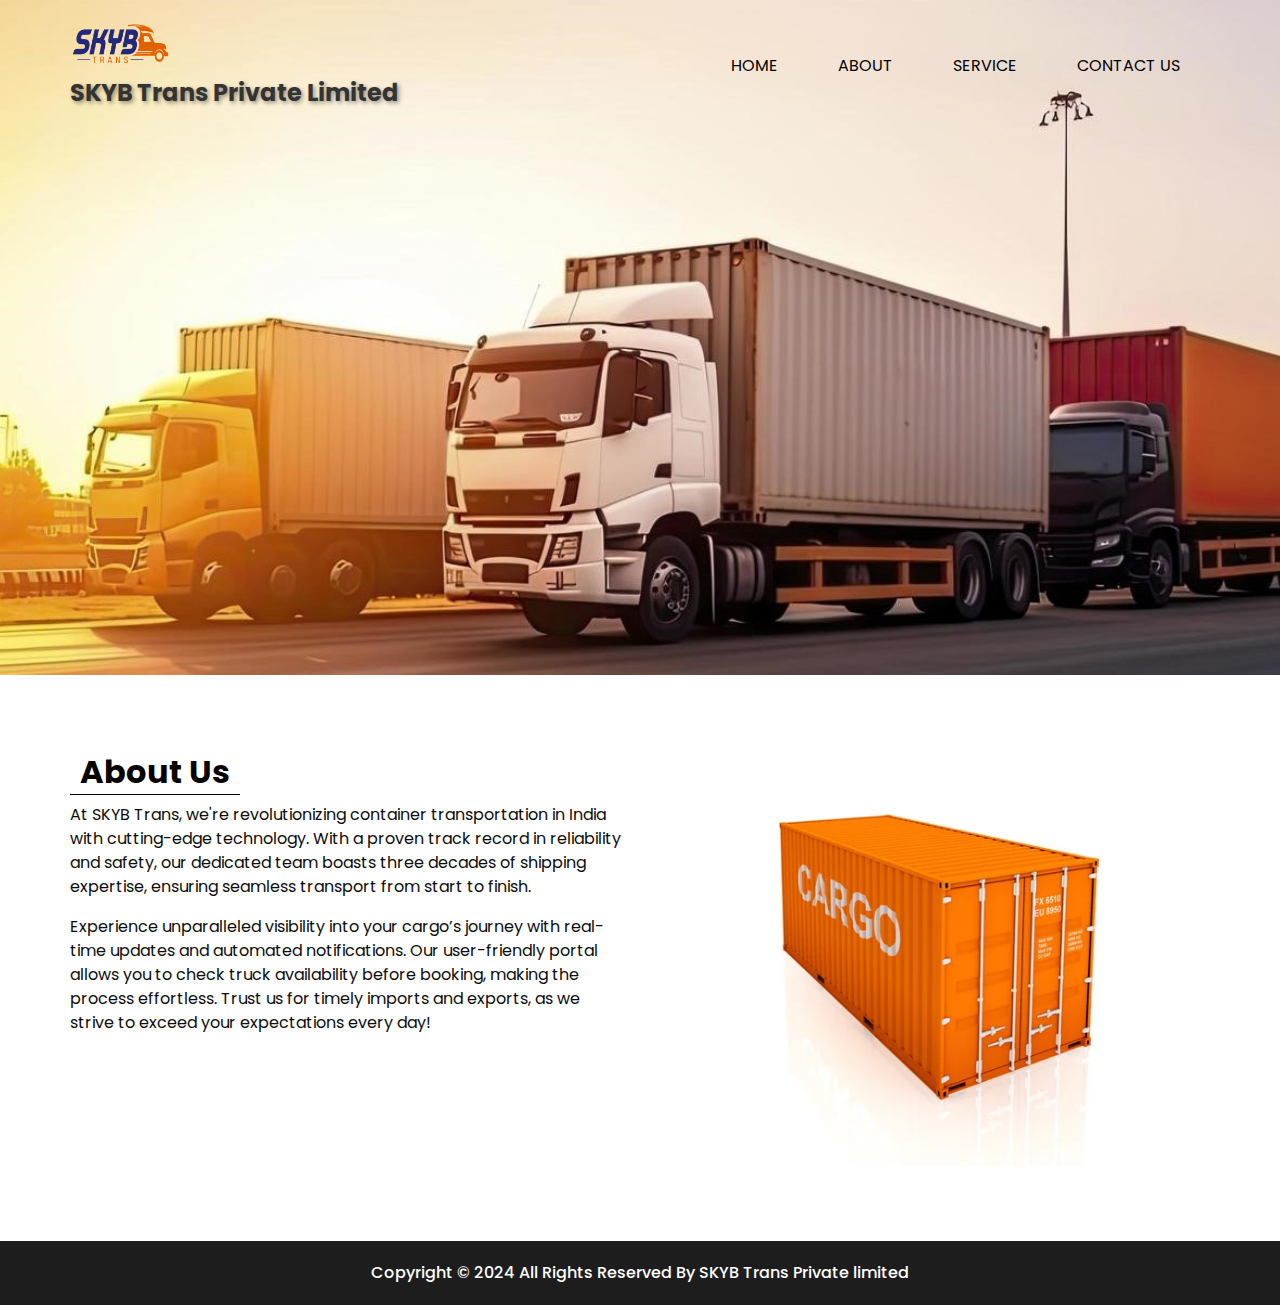
<file: SkybTrans/about.html>
<!DOCTYPE html>
<html>

<head>
  <!-- Basic -->
  <meta charset="utf-8" />
  <meta http-equiv="X-UA-Compatible" content="IE=edge" />
  <!-- Mobile Metas -->
  <meta name="viewport" content="width=device-width, initial-scale=1, shrink-to-fit=no" />
  <!-- Site Metas -->
  <meta name="keywords" content="" />
  <meta name="description" content="" />
  <meta name="author" content="" />

  <title> SKYB Trans Private limited</title>

  <!-- slider stylesheet -->
  <link rel="stylesheet" type="text/css"
    href="https://cdnjs.cloudflare.com/ajax/libs/OwlCarousel2/2.1.3/assets/owl.carousel.min.css" />


  <!-- font wesome stylesheet -->
  <link rel="stylesheet" href="https://maxcdn.bootstrapcdn.com/font-awesome/4.3.0/css/font-awesome.min.css">

  <!-- bootstrap core css -->
  <link rel="stylesheet" type="text/css" href="css/bootstrap.css" />

  <!-- fonts style -->
  <link href="https://fonts.googleapis.com/css?family=Poppins:400,600,700&display=swap" rel="stylesheet">
  <!-- Custom styles for this template -->
  <link href="css/style.css" rel="stylesheet" />
  <!-- responsive style -->
  <link href="css/responsive.css" rel="stylesheet" />
</head>

<body class="sub_page">
  <div class="hero_area">
    <!-- header section strats -->
    <header class="header_section">
      <div class="container">
        <nav class="navbar navbar-expand-lg custom_nav-container pt-3">
          <a class="navbar-brand" href="index.html">
            <img src="images/logo.png" alt="" class="mb-2">
            <span class="business">SKYB Trans Private Limited</span>
          </a>
          <button class="navbar-toggler" type="button" data-toggle="collapse" data-target="#navbarSupportedContent"
            aria-controls="navbarSupportedContent" aria-expanded="false" aria-label="Toggle navigation">
            <span class="navbar-toggler-icon"></span>
          </button>
          <div class="collapse navbar-collapse" id="navbarSupportedContent">
            <div class="d-flex ml-auto flex-column flex-lg-row align-items-center">
              <ul class="navbar-nav  ">
                <li class="nav-item ">
                  <a class="nav-link" href="index.html">Home <span class="sr-only">(current)</span></a>
                </li>
                <li class="nav-item active">
                  <a class="nav-link" href="about.html"> About </a>
                </li>
                <li class="nav-item">
                  <a class="nav-link" href="service.html"> Service </a>
                </li>
                <li class="nav-item">
                  <a class="nav-link" href="contact.html">Contact us</a>
                </li>
              </ul>
            </div>
          </div>
        </nav>
      </div>
    </header>
    <!-- end header section -->
  </div>

  <!-- about section -->

  <section class="about_section layout_padding">
    <div class="container">
      <div class="row">
        <div class="col-md-6">
          <div class="detail-box">
            <div class="heading_container">
              <h2>
                About Us
              </h2>
            </div>
            <p>
              At SKYB Trans, we're revolutionizing container transportation in India with cutting-edge technology. With
              a proven track record in reliability and safety, our dedicated team boasts three decades of shipping
              expertise, ensuring seamless transport from start to finish.
            </p>
            <p>
              Experience unparalleled visibility into your cargo’s journey with real-time updates and automated
              notifications. Our user-friendly portal allows you to check truck availability before booking, making the
              process effortless. Trust us for timely imports and exports, as we strive to exceed your expectations
              every day!
            </p>
          </div>
        </div>
        <div class="col-md-6">
          <div class="img-box">
            <img src="images/about-img.png" alt="">
          </div>
        </div>
      </div>
    </div>
  </section>
  <!-- end about section -->

  <!-- footer section -->
  <section class="container-fluid footer_section">
    <p>
      Copyright &copy; 2024 All Rights Reserved By SKYB Trans Private limited
    </p>
  </section>
  <!-- footer section -->

  <div class="menu-overlay" id="menuOverlay"></div>

  <script type="text/javascript" src="js/jquery-3.4.1.min.js"></script>
  <script type="text/javascript" src="js/bootstrap.js"></script>

  <script>
    // Toggle the overlay when the menu is shown
    $('.navbar-toggler').on('click', function() {
      $('#menuOverlay').toggleClass('active'); // Toggle overlay active class
    });
  </script>

</body>

</html>
</file>
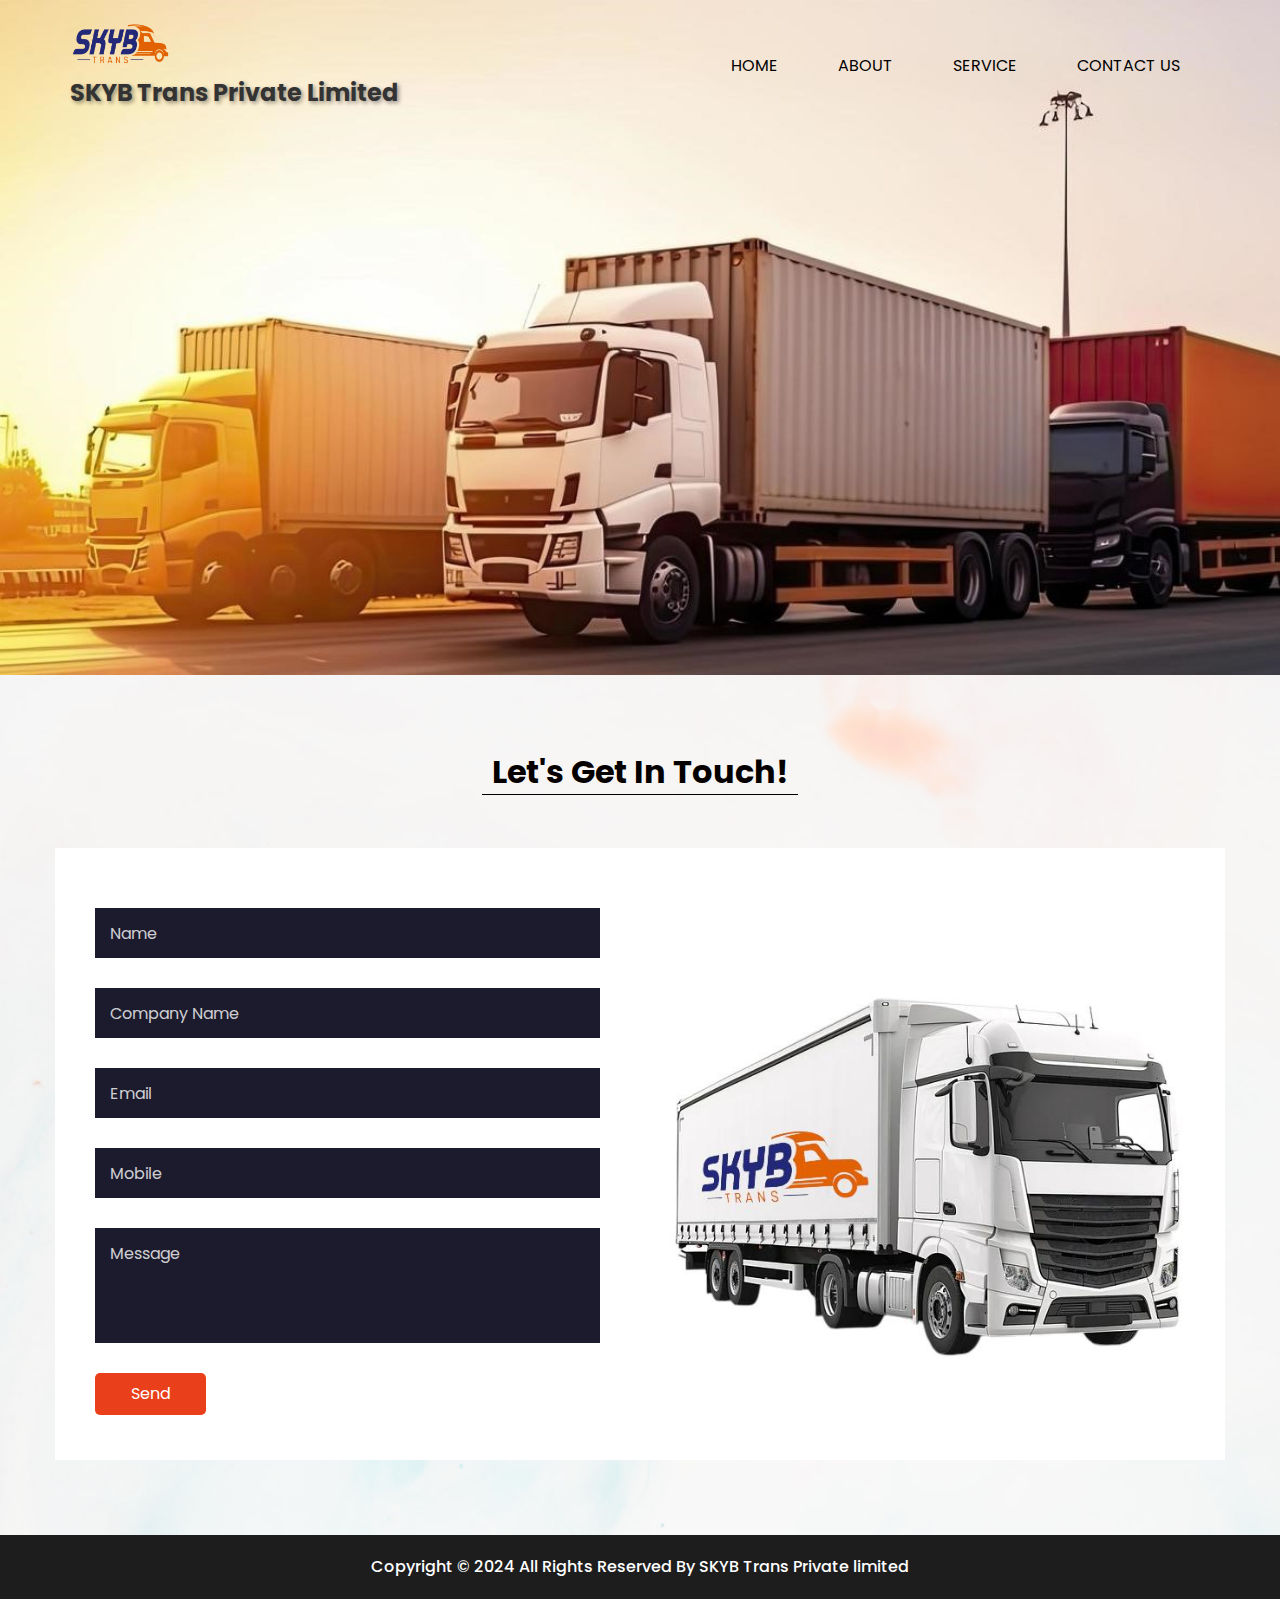
<file: SkybTrans/contact.html>
<!DOCTYPE html>
<html>

<head>
  <!-- Basic -->
  <meta charset="utf-8" />
  <meta http-equiv="X-UA-Compatible" content="IE=edge" />
  <!-- Mobile Metas -->
  <meta name="viewport" content="width=device-width, initial-scale=1, shrink-to-fit=no" />
  <!-- Site Metas -->
  <meta name="keywords" content="" />
  <meta name="description" content="" />
  <meta name="author" content="" />

  <title> SKYB Trans Private limited</title>

  <!-- slider stylesheet -->
  <link rel="stylesheet" type="text/css"
    href="https://cdnjs.cloudflare.com/ajax/libs/OwlCarousel2/2.1.3/assets/owl.carousel.min.css" />


  <!-- font wesome stylesheet -->
  <link rel="stylesheet" href="https://maxcdn.bootstrapcdn.com/font-awesome/4.3.0/css/font-awesome.min.css">

  <!-- bootstrap core css -->
  <link rel="stylesheet" type="text/css" href="css/bootstrap.css" />

  <!-- fonts style -->
  <link href="https://fonts.googleapis.com/css?family=Poppins:400,600,700&display=swap" rel="stylesheet">
  <!-- Custom styles for this template -->
  <link href="css/style.css" rel="stylesheet" />
  <!-- responsive style -->
  <link href="css/responsive.css" rel="stylesheet" />
</head>

<body class="sub_page">
  <div class="hero_area">
    <!-- header section strats -->
    <header class="header_section">
      <div class="container">
        <nav class="navbar navbar-expand-lg custom_nav-container pt-3">
          <a class="navbar-brand" href="index.html">
            <img src="images/logo.png" alt="" class="mb-2">
            <span class="business">SKYB Trans Private Limited</span>
          </a>
          <button class="navbar-toggler" type="button" data-toggle="collapse" data-target="#navbarSupportedContent"
            aria-controls="navbarSupportedContent" aria-expanded="false" aria-label="Toggle navigation">
            <span class="navbar-toggler-icon"></span>
          </button>
          <div class="collapse navbar-collapse" id="navbarSupportedContent">
            <div class="d-flex ml-auto flex-column flex-lg-row align-items-center">
              <ul class="navbar-nav  ">
                <li class="nav-item ">
                  <a class="nav-link" href="index.html">Home <span class="sr-only">(current)</span></a>
                </li>
                <li class="nav-item">
                  <a class="nav-link" href="about.html"> About </a>
                </li>
                <li class="nav-item">
                  <a class="nav-link" href="service.html"> Service </a>
                </li>
                <li class="nav-item active">
                  <a class="nav-link" href="contact.html">Contact us</a>
                </li>
              </ul>
            </div>
          </div>
        </nav>
      </div>
    </header>
    <!-- end header section -->
  </div>


  <div class="body_bg layout_padding">
    <!-- contact section -->
    <section class="contact_section">
      <div class="container">
        <div class="heading_container">
          <h2>
            Let's Get In Touch!
          </h2>
        </div>
      </div>
      <div class="container contact_bg layout_padding2-top">
        <div class="row">
          <div class="col-md-6">
            <div class="contact_form ">
              <form id="contactForm">
                <input type="text" name="name" placeholder="Name" required>
                <input type="text" name="company" placeholder="Company Name" required>
                <input type="email" name="email" placeholder="Email" required>
                <input type="text" name="mobile" placeholder="Mobile" required>
                <input type="text" name="message" placeholder="Message" class="message_input" required>
                <button type="submit">Send</button>
              </form>
            </div>
          </div>
          <div class="col-md-6">
            <div class="img-box">
              <img src="images/contact-img.jpg" alt="">
            </div>
          </div>
        </div>
      </div>
    </section>
    <!-- end contact section -->
  </div>

  <!-- footer section -->
  <section class="container-fluid footer_section">
    <p>
      Copyright &copy; 2024 All Rights Reserved By SKYB Trans Private limited
    </p>
  </section>
  <!-- footer section -->

  <div class="menu-overlay" id="menuOverlay"></div>


  <script type="text/javascript" src="js/jquery-3.4.1.min.js"></script>
  <script type="text/javascript" src="js/bootstrap.js"></script>

  <script>
    // Toggle the overlay when the menu is shown
    $('.navbar-toggler').on('click', function () {
      $('#menuOverlay').toggleClass('active'); // Toggle overlay active class
    });
  </script>

  <script>
    $(document).ready(function () {
      // When the user clicks on the Read More link
      $('.read-more').on('click', function (e) {
        e.preventDefault(); // Prevent the default link behavior
        const content = $(this).data('content'); // Get the content from data attribute
        $('#popupText').html(content); // Set the content to the popup text as HTML
        $('#myPopup').fadeIn(); // Show the popup
      });

      // When the user clicks on <span> (x), close the popup
      $('.popup-close').on('click', function () {
        $('#myPopup').fadeOut(); // Hide the popup
      });

      // When the user clicks anywhere outside of the popup, close it
      $(window).on('click', function (event) {
        if ($(event.target).is('#myPopup')) {
          $('#myPopup').fadeOut(); // Hide the popup
        }
      });
    });
  </script>

  <script type="text/javascript">
    document.addEventListener('DOMContentLoaded', function () {
      // EmailJS form submission using fetch
      document.getElementById('contactForm').addEventListener('submit', function (event) {
        event.preventDefault(); // Prevent the default form submission

        // Get form values
        var templateParams = {
          service_id: 'service_2q22wee', // Replace with your service ID
          template_id: 'template_520i2js', // Replace with your template ID
          user_id: '-BkkQ2rPj1q4bHOWx', // Replace with your EmailJS user ID
          template_params: {
            name: this.name.value,
            company: this.company.value,
            email: this.email.value,
            mobile: this.mobile.value,
            message: this.message.value
          }
        };

        // Send the email using fetch
        fetch('https://api.emailjs.com/api/v1.0/email/send', {
          method: 'POST',
          headers: {
            'Content-Type': 'application/json'
          },
          body: JSON.stringify(templateParams)
        })
          .then(function (response) {
            if (response.ok) {
              alert('Your message has been sent successfully!');
              document.getElementById('contactForm').reset(); // Reset the form
            } else {
              return response.json().then(function (error) {
                throw new Error(error.message);
              });
            }
          })
          .catch(function (error) {
            console.error('Error:', error);
            alert('There was an error sending your message. Please try again later.');
          });
      });
    });
  </script>

</body>

</html>
</file>
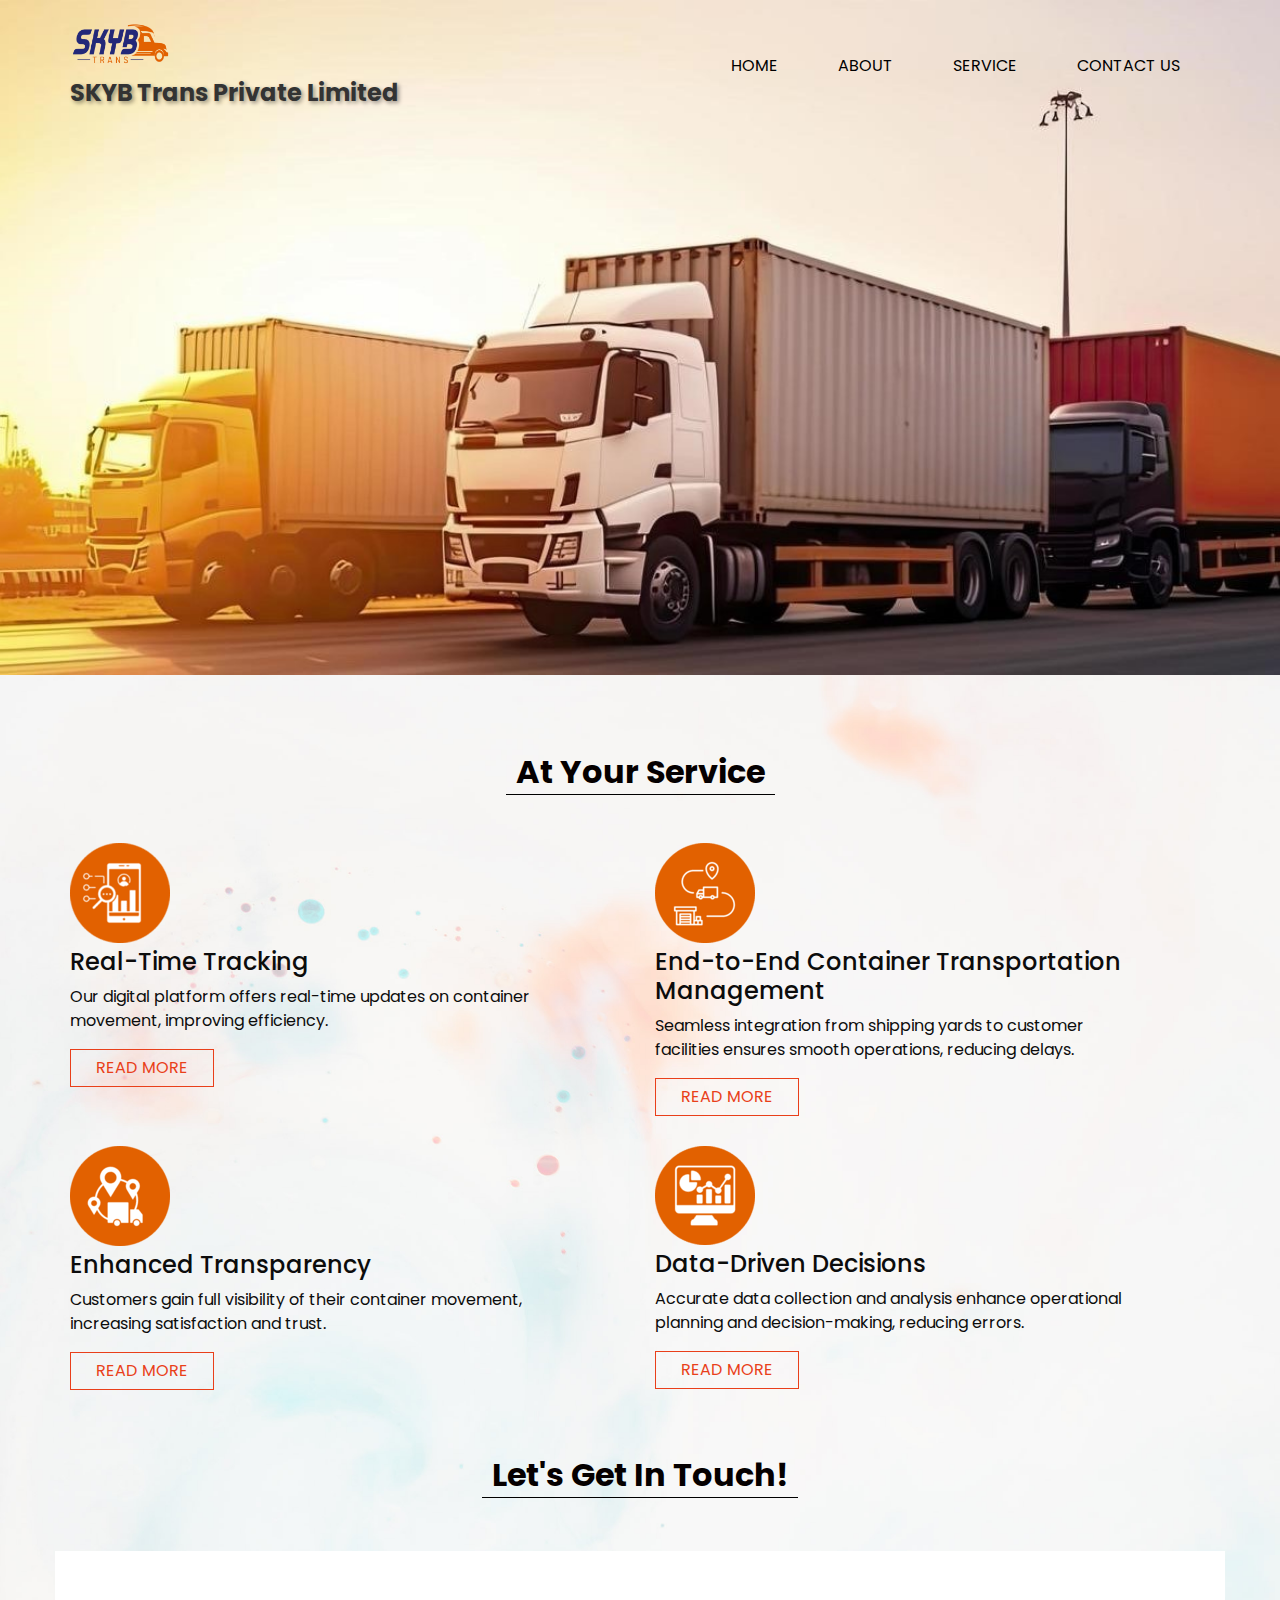
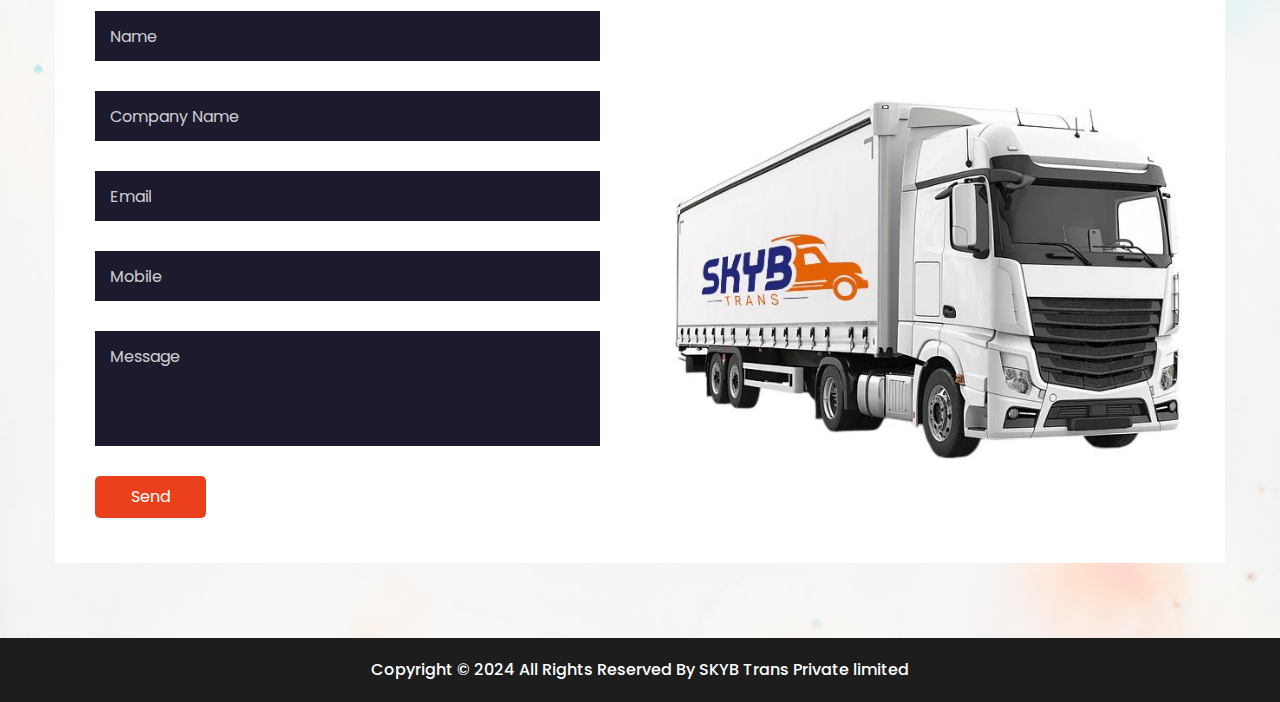
<file: SkybTrans/service.html>
<!DOCTYPE html>
<html>

<head>
  <!-- Basic -->
  <meta charset="utf-8" />
  <meta http-equiv="X-UA-Compatible" content="IE=edge" />
  <!-- Mobile Metas -->
  <meta name="viewport" content="width=device-width, initial-scale=1, shrink-to-fit=no" />
  <!-- Site Metas -->
  <meta name="keywords" content="" />
  <meta name="description" content="" />
  <meta name="author" content="" />

  <title> SKYB Trans Private limited</title>

  <!-- slider stylesheet -->
  <link rel="stylesheet" type="text/css"
    href="https://cdnjs.cloudflare.com/ajax/libs/OwlCarousel2/2.1.3/assets/owl.carousel.min.css" />


  <!-- font wesome stylesheet -->
  <link rel="stylesheet" href="https://maxcdn.bootstrapcdn.com/font-awesome/4.3.0/css/font-awesome.min.css">

  <!-- bootstrap core css -->
  <link rel="stylesheet" type="text/css" href="css/bootstrap.css" />

  <!-- fonts style -->
  <link href="https://fonts.googleapis.com/css?family=Poppins:400,600,700&display=swap" rel="stylesheet">
  <!-- Custom styles for this template -->
  <link href="css/style.css" rel="stylesheet" />
  <!-- responsive style -->
  <link href="css/responsive.css" rel="stylesheet" />
</head>

<body class="sub_page">
  <div class="hero_area">
    <!-- header section strats -->
    <header class="header_section">
      <div class="container">
        <nav class="navbar navbar-expand-lg custom_nav-container pt-3">
          <a class="navbar-brand" href="index.html">
            <img src="images/logo.png" alt="" class="mb-2">
            <span class="business">SKYB Trans Private Limited</span>
          </a>
          <button class="navbar-toggler" type="button" data-toggle="collapse" data-target="#navbarSupportedContent"
            aria-controls="navbarSupportedContent" aria-expanded="false" aria-label="Toggle navigation">
            <span class="navbar-toggler-icon"></span>
          </button>
          <div class="collapse navbar-collapse" id="navbarSupportedContent">
            <div class="d-flex ml-auto flex-column flex-lg-row align-items-center">
              <ul class="navbar-nav  ">
                <li class="nav-item ">
                  <a class="nav-link" href="index.html">Home <span class="sr-only">(current)</span></a>
                </li>
                <li class="nav-item">
                  <a class="nav-link" href="about.html"> About </a>
                </li>
                <li class="nav-item active">
                  <a class="nav-link" href="service.html"> Service </a>
                </li>
                <li class="nav-item">
                  <a class="nav-link" href="contact.html">Contact us</a>
                </li>
              </ul>
            </div>
          </div>
        </nav>
      </div>
    </header>
    <!-- end header section -->
  </div>

  <!-- Service section -->
  <div class="body_bg layout_padding">
    <!-- service section -->
    <section class="service_section ">
      <div class="container">
        <div class="heading_container">
          <h2>
            At Your Service
          </h2>
        </div>
      </div>
      <div class="container">
        <div class="row">
          <div class="col-md-6">
            <div class="box">
              <div class="img-box">
                <img src="images/s-1.png" alt="">
              </div>
              <h4>
                Real-Time Tracking
              </h4>
              <p>
                Our digital platform offers real-time updates on container movement, improving efficiency.
              </p>
              <a href="#" class="read-more" data-content="<ul class='no-bullets'>
                <li><strong>Instant Updates:</strong> Receive timely notifications on the status of your container, including departures, arrivals, and any changes in transit.</li>
                <li><strong>Enhanced Efficiency:</strong> Track your shipments effortlessly, helping you make informed decisions and streamline your logistics processes.</li>
                <li><strong>User-Friendly Interface:</strong> Our intuitive platform makes it easy for you to access tracking information anytime, anywhere.</li>
              </ul>">
                Read More
              </a>

            </div>
          </div>
          <div class="col-md-6">
            <div class="box align-items-end align-items-md-start text-right text-md-left">
              <div class="img-box">
                <img src="images/s-2.png" alt="">
              </div>
              <h4>
                End-to-End Container Transportation Management
              </h4>
              <p>
                Seamless integration from shipping yards to customer facilities ensures smooth operations, reducing
                delays.
              </p>
              <a href="#" class="read-more" data-content="
                  <div>
                   <ul class='no-bullets'>
                     <li><strong>Instant Updates:</strong> Receive timely notifications on the status of your container, including departures, arrivals, and any changes in transit.</li>
                     <li><strong>Enhanced Efficiency:</strong> Track your shipments effortlessly, helping you make informed decisions and streamline your logistics processes.</li>
                     <li><strong>User-Friendly Interface:</strong> Our intuitive platform makes it easy for you to access tracking information anytime, anywhere.</li>
                     <li><strong>Seamless Integration:</strong> Our end-to-end container transportation solution ensures smooth operations from shipping yards to customer facilities, minimizing delays.</li>
                     <li><strong>Streamlined Processes:</strong> Experience coordinated movements that enhance operational efficiency and reduce bottlenecks in the supply chain.</li>
                     <li><strong>Reliable Delivery:</strong> Trust our dedicated team to ensure your cargo arrives safely and on time, no matter the distance.</li>
                     <img src='images/container.png' style='width:100%; height:auto; margin-bottom: 15px;'>
                   </ul>
                 </div>">
                Read More
              </a>

            </div>
          </div>
        </div>
        <div class="row">
          <div class="col-md-6">
            <div class="box">
              <div class="img-box">
                <img src="images/s-3.png" alt="">
              </div>
              <h4>
                Enhanced Transparency
              </h4>
              <p>
                Customers gain full visibility of their container movement, increasing satisfaction and trust.
              </p>
              <a href="#" class="read-more" data-content="<ul class='no-bullets'>
                   <li><strong>Effective Communication:</strong> Communication is key in the trucking industry. Clear updates on delivery statuses and potential delays keep all parties informed and prevent misunderstandings. Remember, effective communication is a two-way street; listen actively and seek clarification when needed.</li>
                   <li><strong>Maintaining Healthy Habits:</strong> Healthy habits are essential for truck drivers. Adequate rest, proper nutrition, and regular exercise contribute to productivity and well-being. Incorporate stretching and walking into your routine to combat the health issues associated with prolonged sitting.</li>
                   <li><strong>Embracing Technology:</strong> Technology can simplify tasks for truck drivers. GPS and mapping apps help find the best routes and avoid hazards, while weather apps prepare you for changes in conditions. Utilizing these tools can streamline your work and save time.</li>
                 </ul>">
                Read More
              </a>
            </div>
          </div>
          <div class="col-md-6">
            <div class="box align-items-end align-items-md-start text-right text-md-left">
              <div class="img-box">
                <img src="images/s-4.png" alt="">
              </div>
              <h4>
                Data-Driven Decisions
              </h4>
              <p>
                Accurate data collection and analysis enhance operational planning and decision-making, reducing errors.
              </p>
              <a href="#" class="read-more" data-content="<ul class='no-bullets'>
                <li><strong>Accurate and on-time data collection:</strong> Through GPS integration, data is collected precisely and timely.</li>
                <li><strong>Automatic Milestone Monitoring:</strong> All milestones are monitored and triggered automatically.</li>
                <li><strong>Data Availability:</strong> Accurate data is available on the digital platform for easy access.</li>
                <li><strong>Enhanced Operational Planning:</strong> Analysis enhances operational planning and decision-making, reducing errors.</li>
                <li><strong>On-Time Customer Triggers:</strong> Instant triggers provide customers with clear visibility.</li>
              </ul>">
                Read More
              </a>
            </div>
          </div>
        </div>
      </div>
    </section>
    <!-- end service section -->
    <br>
    <br>
    <!-- contact section -->
    <section class="contact_section">
      <div class="container">
        <div class="heading_container">
          <h2>
            Let's Get In Touch!
          </h2>
        </div>
      </div>
      <div class="container contact_bg layout_padding2-top">
        <div class="row">
          <div class="col-md-6">
            <div class="contact_form ">
              <form id="contactForm">
                <input type="text" name="name" placeholder="Name" required>
                <input type="text" name="company" placeholder="Company Name" required>
                <input type="email" name="email" placeholder="Email" required>
                <input type="text" name="mobile" placeholder="Mobile" required>
                <input type="text" name="message" placeholder="Message" class="message_input" required>
                <button type="submit">Send</button>
              </form>
            </div>
          </div>
          <div class="col-md-6">
            <div class="img-box">
              <img src="images/contact-img.jpg" alt="">
            </div>
          </div>
        </div>
      </div>
    </section>
    <!-- end contact section -->
  </div>
  <!-- end Service section -->

  <!-- footer section -->
  <section class="container-fluid footer_section">
    <p>
      Copyright &copy; 2024 All Rights Reserved By SKYB Trans Private limited
    </p>
  </section>
  <!-- footer section -->

  <div class="menu-overlay" id="menuOverlay"></div>
  <div id="myPopup" class="popup">
    <div class="popup-content">
      <span class="popup-close">&times;</span>
      <div id="popupText"></div> <!-- This will hold the dynamic content -->
    </div>
  </div>
  <script type="text/javascript" src="js/jquery-3.4.1.min.js"></script>
  <script type="text/javascript" src="js/bootstrap.js"></script>

  <script>
    // Toggle the overlay when the menu is shown
    $('.navbar-toggler').on('click', function () {
      $('#menuOverlay').toggleClass('active'); // Toggle overlay active class
    });
  </script>

  <script>
    $(document).ready(function () {
      // When the user clicks on the Read More link
      $('.read-more').on('click', function (e) {
        e.preventDefault(); // Prevent the default link behavior
        const content = $(this).data('content'); // Get the content from data attribute
        $('#popupText').html(content); // Set the content to the popup text as HTML
        $('#myPopup').fadeIn(); // Show the popup
      });

      // When the user clicks on <span> (x), close the popup
      $('.popup-close').on('click', function () {
        $('#myPopup').fadeOut(); // Hide the popup
      });

      // When the user clicks anywhere outside of the popup, close it
      $(window).on('click', function (event) {
        if ($(event.target).is('#myPopup')) {
          $('#myPopup').fadeOut(); // Hide the popup
        }
      });
    });
  </script>

  <script type="text/javascript">
    document.addEventListener('DOMContentLoaded', function () {
      // EmailJS form submission using fetch
      document.getElementById('contactForm').addEventListener('submit', function (event) {
        event.preventDefault(); // Prevent the default form submission

        // Get form values
        var templateParams = {
          service_id: 'service_2q22wee', // Replace with your service ID
          template_id: 'template_520i2js', // Replace with your template ID
          user_id: '-BkkQ2rPj1q4bHOWx', // Replace with your EmailJS user ID
          template_params: {
            name: this.name.value,
            company: this.company.value,
            email: this.email.value,
            mobile: this.mobile.value,
            message: this.message.value
          }
        };

        // Send the email using fetch
        fetch('https://api.emailjs.com/api/v1.0/email/send', {
          method: 'POST',
          headers: {
            'Content-Type': 'application/json'
          },
          body: JSON.stringify(templateParams)
        })
          .then(function (response) {
            if (response.ok) {
              alert('Your message has been sent successfully!');
              document.getElementById('contactForm').reset(); // Reset the form
            } else {
              return response.json().then(function (error) {
                throw new Error(error.message);
              });
            }
          })
          .catch(function (error) {
            console.error('Error:', error);
            alert('There was an error sending your message. Please try again later.');
          });
      });
    });
  </script>


</body>

</html>
</file>
<file: SkybTrans/css/style.css>
body {
  font-family: 'Poppins', sans-serif;
  color: #0c0c0c;
  background-color: #ffffff;
}

.layout_padding {
  padding: 75px 0;
}

.layout_padding2 {
  padding: 45px 0;
}

.layout_padding2-top {
  padding-top: 45px;
}

.layout_padding2-bottom {
  padding-bottom: 45px;
}

.layout_padding-top {
  padding-top: 75px;
}

.layout_padding-bottom {
  padding-bottom: 75px;
}

.heading_container {
  display: -webkit-box;
  display: -ms-flexbox;
  display: flex;
}

.heading_container h2 {
  font-weight: bold;
  color: #050000;
  padding: 3px 10px;
  border-bottom: 1px solid #000000;
}

/*header section*/
.hero_area {
  height: 75vh;
  background-image: url(../images/hero1-bg.jpg);
  background-size: cover; /* Ensure the image covers the entire area */
  background-position: center; /* Center the background image */
  background-repeat: no-repeat; /* Prevent the image from repeating */
}

.sub_page .hero_area {
  background-image: url(../images/hero1-bg.jpg);
  height: 75vh;
}

.header_section .container-fluid {
  padding-right: 25px;
  padding-left: 25px;
}

.header_section .nav_container {
  margin: 0 auto;
}

.centered-text {
  font-size: 16px;
  font-weight: 700;
  color: #333333; /* Dark gray */
  text-shadow: 2px 2px 4px rgba(0, 0, 0, 0.4); /* Adds a subtle shadow to enhance readability */
  position: absolute;
  top: 50px; /* Adjust this value for vertical positioning */
  left: 50%;
  transform: translateX(-50%);
  text-align: center;
  z-index: 100; /* Ensure it's on top of the slider */
}

/* Additional CSS for Mobile Menu Icon */
.navbar-toggler {
  display: block; /* Ensure the toggler is visible */
  position: absolute; /* Position it to the top right corner */
  top: 0px; /* Adjust top spacing */
  right: 0px; /* Adjust right spacing */
  z-index: 1000; /* Ensure it appears above other elements */
}

/* Change styles for the toggler icon */
.navbar-toggler .navbar-toggler-icon {
  background-image: url('path/to/your/icon.png'); /* Replace with your preferred icon */
  background-size: cover; /* Ensure the icon fits nicely */
  width: 30px; /* Adjust width */
  height: 30px; /* Adjust height */
}

.custom_nav-container.navbar-expand-lg .navbar-nav .nav-item .nav-link {
  padding: 10px 30px;
  color: #000000;
  text-align: center;
  text-transform: uppercase;
}

a,
a:hover,
a:focus {
  text-decoration: none;
}

a:hover,
a:focus {
  color: initial;
}

.btn,
.btn:focus {
  outline: none !important;
  -webkit-box-shadow: none;
          box-shadow: none;
}

.custom_nav-container .nav_search-btn {
  background-image: url(../images/search-icon.png);
  background-size: 22px;
  background-repeat: no-repeat;
  background-position-y: 7px;
  width: 35px;
  height: 35px;
  padding: 0;
  border: none;
}

.navbar-brand {
  display: flex;
  flex-direction: column; /* Stack elements vertically */
  align-items: flex-start; /* Align text and elements to the left */
  text-align: start;
}

.navbar-brand img {
  width: 100px;
  /* margin-right: 5px; */
}

.business {
  font-size: 24px;
  font-weight: 700;
  color: #333333; /* Dark gray */
  text-shadow: 2px 2px 4px rgba(0, 0, 0, 0.4); /* Adds a subtle shadow to enhance readability */
}

.businesstag {
  font-size: 16px;
  font-weight: 600;
  color: #333333; /* Dark gray */
  text-shadow: 2px 2px 4px rgba(0, 0, 0, 0.4); /* Subtle shadow */
}

.glow {
  color: #e96805; /* Glowing color (bright red, for example) */
  text-shadow: 
    0 0 5px #e96805, /* Outer glow */
    0 0 10px #e96805, 
    0 0 20px #e96805, 
    0 0 30px #e96805;
  animation: glow 1.5s infinite alternate; /* Animation for pulsating glow */
}

@keyframes glow {
  0% {
    text-shadow: 
      0 0 5px #e96805, 
      0 0 10px #e96805, 
      0 0 20px #e96805, 
      0 0 30px #e96805;
  }
  100% {
    text-shadow: 
      0 0 10px #ffcccc, 
      0 0 20px #ffcccc, 
      0 0 30px #ffcccc, 
      0 0 40px #ffcccc;
  }
}


.custom_nav-container {
  z-index: 99999;
  padding: 15px 0;
}

.custom_nav-container .navbar-toggler {
  outline: none;
}

.custom_nav-container .navbar-toggler .navbar-toggler-icon {
  background-image: url(../images/menu.png);
  background-size: 55px;
}

/* Overlay styles for the menu */
.menu-overlay {
  position: fixed; /* Make the overlay cover the whole viewport */
  top: 0;
  left: 0;
  width: 100%;
  height: 100%;
  background-color: rgba(128, 128, 128, 0.7); /* Gray with transparency */
  z-index: 999; /* Ensure it sits above other content */
  display: none; /* Hide by default */
}

/* Show overlay when the menu is active */
.menu-overlay.active {
  display: block; /* Show the overlay when the menu is active */
}


/*end header section*/
/* slider section */
.slider_section {
  height: calc(100% - 80px);
  display: -webkit-box;
  display: -ms-flexbox;
  display: flex;
  -webkit-box-align: center;
      -ms-flex-align: center;
          align-items: center;
}

.slider_section .detail-box {
  color: #0e0101;
}

/* .slider_section .detail-box h1 {
  text-transform: uppercase;
} */

.slider_section .detail-box h1 span {
  color: #e93f1a; /* Main text color */
  text-shadow: 
    0 0 5px white,    /* Soft white glow */
    0 0 10px rgba(255, 255, 255, 0.7), /* Larger glow for depth */
    0 0 15px rgba(255, 255, 255, 0.5); /* Soft fade */
}

.slider_section .detail-box p {
  color: #fffbfb;
  text-shadow: 
    1px 1px 2px rgba(0, 0, 0, 0.7),  /* Dark shadow for depth */
    -1px -1px 2px rgba(255, 165, 0, 0.5), /* Orange shadow for warmth */
    1px -1px 2px rgba(255, 165, 0, 0.5),  /* Orange shadow for warmth */
    -1px 1px 2px rgba(255, 165, 0, 0.5),  /* Orange shadow for warmth */
    1px 1px 2px rgba(255, 165, 0, 0.5);   /* Orange shadow for warmth */
}

/* .slider_section .detail-box .btn-box {
  margin-top: 45px;
} */

.slider_section .detail-box .btn-box a {
  display: inline-block;
  padding: 10px 45px;
  background-color: #e93f1a;
  color: #ffffff;
  -webkit-transition: all 0.3s;
  transition: all 0.3s;
  border: 1px solid transparent;
  border-radius: 5px;
}

.slider_section .detail-box .btn-box a:hover {
  background-color: transparent;
  border-color: #e93f1a;
  color: #e93f1a;
}

.slider_section #carouselExampleIndicators {
  width: 100%;
}

.slider_section .carousel-indicators {
  -webkit-box-orient: vertical;
  -webkit-box-direction: normal;
      -ms-flex-direction: column;
          flex-direction: column;
  color: #ffffff;
  -webkit-box-pack: justify;
      -ms-flex-pack: justify;
          justify-content: space-between;
  left: initial;
  width: 25px;
  height: 200%;
  margin: 0;
  bottom: 50%;
  right: 45px;
  -webkit-transform: translateY(50%);
          transform: translateY(50%);
}

.slider_section .carousel-indicators::before {
  content: "";
  position: absolute;
  top: 50%;
  left: 50%;
  width: 1px;
  height: 55%;
  background-color: #ffffff;
  -webkit-transform: translate(-50%, -50%);
          transform: translate(-50%, -50%);
}

.slider_section .carousel-indicators span {
  margin: 0 2px;
}

.slider_section .carousel-indicators li {
  text-indent: unset;
  margin: 0;
  border: none;
  opacity: 1;
  background-color: transparent;
  width: auto;
  height: auto;
}

.slider_section .carousel-indicators li.active {
  color: #e93f1a;
}

.slider_section .custom_carousel-control {
  position: absolute;
  top: 50%;
  left: 25px;
  width: 105px;
  -webkit-transform: translateY(-50%);
          transform: translateY(-50%);
}

.slider_section .custom_carousel-control .carousel-control-prev,
.slider_section .custom_carousel-control .carousel-control-next {
  margin: 10px 0;
  position: relative;
  width: 45px;
  height: 45px;
  border: none;
  opacity: 1;
  background-repeat: no-repeat;
  background-size: 8px;
  background-position: center;
  background-color: #e8e8e8;
  border-radius: 100%;
}

.slider_section .custom_carousel-control .carousel-control-prev:hover,
.slider_section .custom_carousel-control .carousel-control-next:hover {
  background-color: #e93f1a;
}

.slider_section .custom_carousel-control .carousel-control-prev {
  background-image: url(../images/prev.png);
}

.slider_section .custom_carousel-control .carousel-control-prev:hover {
  background-image: url(../images/prev-white.png);
}

.slider_section .custom_carousel-control .carousel-control-next {
  background-image: url(../images/next.png);
}

.slider_section .custom_carousel-control .carousel-control-next:hover {
  background-image: url(../images/next-white.png);
}

/* end slider section */
.about_section .img-box img {
  width: 100%;
}

.about_section .detail-box a {
  display: inline-block;
  padding: 8px 35px;
  background-color: #e93f1a;
  color: #ffffff;
  -webkit-transition: all 0.3s;
  transition: all 0.3s;
  border: 1px solid transparent;
  border-radius: 5px;
  margin-top: 25px;
}

.about_section .detail-box a:hover {
  background-color: transparent;
  border-color: #e93f1a;
  color: #e93f1a;
}

.body_bg {
  background-image: url(../images/body_bg.jpg);
  background-size: cover;
}

.service_section .heading_container {
  -webkit-box-pack: center;
      -ms-flex-pack: center;
          justify-content: center;
  margin-bottom: 25px;
}

.service_section .box {
  display: -webkit-box;
  display: -ms-flexbox;
  display: flex;
  -webkit-box-orient: vertical;
  -webkit-box-direction: normal;
      -ms-flex-direction: column;
          flex-direction: column;
  -webkit-box-align: start;
      -ms-flex-align: start;
          align-items: flex-start;
  margin: 15px 0;
  width: 85%;
}

.service_section .box h4 {
  margin-top: 5px;
}

.service_section .box a {
  padding: 6px 25px;
  border: 1px solid #e93f1a;
  color: #e93f1a;
  text-transform: uppercase;
}

.quote_section .box {
  display: -webkit-box;
  display: -ms-flexbox;
  display: flex;
  -webkit-box-pack: justify;
      -ms-flex-pack: justify;
          justify-content: space-between;
  -webkit-box-align: center;
      -ms-flex-align: center;
          align-items: center;
}

.quote_section .box .btn-box a {
  display: inline-block;
  padding: 10px 55px;
  background-color: #e93f1a;
  color: #ffffff;
  -webkit-transition: all 0.3s;
  transition: all 0.3s;
  border: 1px solid transparent;
  border-radius: 5px;
}

.quote_section .box .btn-box a:hover {
  background-color: transparent;
  border-color: #e93f1a;
  color: #e93f1a;
}

.contact_section .contact_bg {
  background-color: #ffffff;
}

.contact_section .heading_container {
  -webkit-box-pack: center;
      -ms-flex-pack: center;
          justify-content: center;
  margin-bottom: 45px;
}

.contact_section .contact_form {
  padding-left: 25px;
  padding-right: 25px;
}

.contact_section .contact_form .top_input {
  display: -webkit-box;
  display: -ms-flexbox;
  display: flex;
  -webkit-box-pack: justify;
      -ms-flex-pack: justify;
          justify-content: space-between;
}

.contact_section .contact_form .top_input input {
  width: 48%;
}

.contact_section .contact_form input {
  width: 100%;
  margin: 15px 0;
  height: 50px;
  padding-left: 15px;
  border: none;
  outline: none;
  background-color: #1c1b2d;
  color: #ffffff;
}

.contact_section .contact_form input.message_input {
  padding: 25px 0 90px 15px;
}

.contact_section .contact_form input::-webkit-input-placeholder {
  color: rgba(255, 255, 255, 0.8);
}

.contact_section .contact_form input:-ms-input-placeholder {
  color: rgba(255, 255, 255, 0.8);
}

.contact_section .contact_form input::-ms-input-placeholder {
  color: rgba(255, 255, 255, 0.8);
}

.contact_section .contact_form input::placeholder {
  color: rgba(255, 255, 255, 0.8);
}

.contact_section .contact_form button {
  display: inline-block;
  padding: 8px 35px;
  background-color: #e93f1a;
  color: #ffffff;
  -webkit-transition: all 0.3s;
  transition: all 0.3s;
  border: 1px solid transparent;
  border-radius: 5px;
  margin-top: 15px;
  margin-bottom: 45px;
}

.contact_section .contact_form button:hover {
  background-color: transparent;
  border-color: #e93f1a;
  color: #e93f1a;
}

.contact_section .img-box img {
  width: 100%;
}

/* client_section */
.client_section {
  font-family: "Roboto", sans-serif;
}

.client_section .img-box {
  min-width: 175px;
  max-width: 175px;
}

.client_section .img-box img {
  width: 100%;
}

.client_section .client_container {
  width: 70%;
  margin: auto;
}

.client_section .client-id {
  display: -webkit-box;
  display: -ms-flexbox;
  display: flex;
  -webkit-box-align: center;
      -ms-flex-align: center;
          align-items: center;
}

.client_section .client_name {
  display: -webkit-box;
  display: -ms-flexbox;
  display: flex;
  text-align: right;
  padding-left: 20px;
}

.client_section .client_name h3 {
  font-weight: 300;
  text-transform: uppercase;
}

.client_section .client_name p {
  color: #e93f1a;
}

.client_section .client_detail {
  padding: 25px 45px;
  background-color: #e93f1a;
}

.client_section .client_text p,
.client_section .client_text blockquote {
  margin: 0;
  position: relative;
  color: #fff;
}

.client_section .client_text blockquote::before,
.client_section .client_text blockquote::after {
  position: absolute;
  font-family: "FontAwesome";
  font-size: 20px;
}

.client_section .client_text blockquote::before {
  content: "\f10d";
  top: -6px;
  left: -30px;
}

.client_section .client_text blockquote::after {
  content: "\f10e";
  bottom: -10px;
  right: 5px;
}

.client_section .carousel-indicators {
  bottom: -75px;
  -webkit-box-pack: center;
      -ms-flex-pack: center;
          justify-content: center;
}

.client_section .carousel-indicators li {
  width: 15px;
  height: 15px;
  -webkit-box-sizing: unset;
          box-sizing: unset;
  background-color: #e93f1a;
  opacity: 1;
  border-radius: 100%;
}

.client_section .carousel-indicators li.active {
  background-color: #000;
}

/* end client_section */
.info_section {
  display: -webkit-box;
  display: -ms-flexbox;
  display: flex;
  -webkit-box-pack: center;
      -ms-flex-pack: center;
          justify-content: center;
}

.info_section .footer_contact {
  width: 350px;
}

.info_section .footer_contact .heading_container h2 {
  width: 100%;
  text-align: center;
}

.info_section .footer_contact .box {
  display: flex;
  flex-direction: column; /* Align items in a column */
  align-items: center; /* Center the items horizontally */
  justify-content: center; /* Center the items vertically (if needed) */
  padding: 35px 20px 0 20px;
  text-align: center; /* Center the text */
}

.info_section .footer_contact .box .span{
  justify-content: center;
  align-items: center;
}


/* footer section*/
.footer_section {
  font-weight: 500;
  -webkit-box-pack: center;
      -ms-flex-pack: center;
          justify-content: center;
  padding: 20px;
  background-color: #1d1d1d;
}

.footer_section p {
  color: #ffffff;
  margin: 0;
  text-align: center;
}

.footer_section a {
  color: #ffffff;
}

/* end footer section*/

.popup {
  display: none; /* Hidden by default */
  position: fixed; /* Stay in place */
  z-index: 999; /* Sit on top */
  left: 0;
  top: 0;
  width: 100%; /* Full width */
  height: 100%; /* Full height */
  overflow: auto; /* Enable scroll if needed */
  background-color: rgba(0, 0, 0, 0.7); /* Black w/ opacity */
}

.popup-content {
  background-color: #fefefe;
  margin: 15% auto; /* 15% from the top and centered */
  padding: 20px;
  border: 1px solid #888;
  width: 80%; /* Could be more or less, depending on screen size */
}

.popup-close {
  color: #aaa;
  float: right;
  font-size: 28px;
  font-weight: bold;
}

.popup-close:hover,
.popup-close:focus {
  color: black;
  text-decoration: none;
  cursor: pointer;
}

.no-bullets {
  list-style-type: none; /* Remove default bullets */
  padding: 0;           /* Remove padding */
  margin: 0;            /* Remove margin */
}

.no-bullets li {
  margin-bottom: 10px; /* Optional: Add space between items */
}
</file>
<file: SkybTrans/css/responsive.css>
/* Media Queries */
/* Consolidated and Enhanced Media Queries */
@media (min-width: 1200px) {
    .container {
        max-width: 1170px;
    }
}

/* Hide the navbar-toggler button on desktop screens */
.navbar-toggler {
    display: none;
    /* By default, hide the button */
}


@media (max-width: 1120px) {

    .slider_section .detail-box {
        text-align: left;
    }

    .businesstag {
        font-size: 16px;
        white-space: normal;
        overflow-wrap: break-word;
        line-height: 1.5;
        max-width: 100%;
        margin: 0 auto;
    }
}

@media (max-width: 992px) {
    .sub_page .hero_area {
        height: 55vh;
    }

    .hero_area {
        height: 55vh;
        padding: 20px;
    }

    .slider_section {
        padding-top: 45px;
        padding-bottom: 75px;
        background-size: cover;
        background-position: left;
    }

    .header_section .navbar-brand {
        font-size: 18px;
    }

    .custom_nav-container .nav_search-btn {
        background-position: center;
    }

    .slider_section .carousel-indicators {
        height: auto;
    }

    .navbar-toggler {
        display: block;
        /* Show the button */
        position: absolute;
        /* Optional: Position it to the top right corner */
        top: 0px;
        /* Adjust the top position */
        right: 0px;
        /* Adjust the right position */
        z-index: 1000;
        /* Ensure it appears above other elements */
    }

    .navbar-toggler .navbar-toggler-icon {
        color: #333;
        /* Adjust icon color if needed */
        font-size: 24px;
        /* Increase icon size for better visibility */
    }
}


@media (max-width: 768px) {
    .sub_page .hero_area {
        height: 55vh;
    }

    .hero_area {
        height: 55vh;
        padding: 20px;
    }

    .about-navbar {
        padding-left: 50px;
    }

    .gap .business {
        display: block;
    }

    .gap .businesstag {
        display: block;
    }

    .header_section .navbar-brand {
        font-size: 18px;
        /* Adjusted for better visibility */
    }

    .business {
        font-size: 22px;
    }

    .businesstag {
        font-size: 16px;
        white-space: normal;
        overflow-wrap: break-word;
        line-height: 1.5;
        max-width: 90%;
        margin: 0 auto;
    }

    .navbar-brand .glow {
        color: #e96805; /* White color for smaller screens */
        text-shadow: 
          0px 0px 10px rgba(255, 255, 255, 0.7), 
          0px 0px 15px rgba(255, 255, 255, 0.5);
      }

    .navbar-brand .businesstag {
        color: white;
        ;
        text-shadow:
            0px 0px 5px rgba(0, 0, 0, 0.5),
            0px 0px 10px rgba(0, 0, 0, 0.3);
    }

    .slider_section .detail-box {
        text-align: center;
        padding: 15px;
        /* Added padding for better spacing */
    }

    .navbar-toggler {
        position: absolute;
        /* Position it to the top right corner */
        top: 15px;
        /* Adjust this value if needed */
        right: 0;
        /* Set right padding to 0 */
        z-index: 1000;
        /* Ensure it appears above other elements */
    }

    .header_section .container {
        padding-right: 0;
        /* Remove right padding */
        margin-right: auto;
        margin-left: auto;
    }

    .navbar-brand {
        align-items: center;
        /* Center the elements */
        text-align: center;
        /* Center the text */
    }

    .header_section .navbar-brand {
        display: flex;
        flex-direction: column;
        align-items: center;
        text-align: center;
        font-size: 18px;
        /* Adjusted for better visibility */
        margin: 0 auto;
        /* Center the brand */
    }

    .business {
        font-size: 20px;
    }

    .businesstag {
        font-size: 16px;
        white-space: normal;
        overflow-wrap: break-word;
        line-height: 1.5;
        max-width: 100%;
        margin: 0 auto;
    }

    .slider_section .detail-box {
        text-align: center;
        padding: 15px;
        /* Added padding for better spacing */
    }

    .about_section .img-box {
        margin-top: 35px;
    }

    .service_section .box,
    .client_section .box {
        width: 100%;
    }

    .quote_section .box {
        flex-direction: column;
        text-align: center;
    }

    .contact_section .contact_form input,
    .contact_section .contact_form button {
        width: 100%;
    }

    .client_section .client_container {
        width: 100%;
    }

    .navbar-toggler-icon {
        font-size: 18px;
    }
}


@media (max-width: 576px) {
    .sub_page .hero_area {
        height: 55vh;
    }

    .hero_area {
        height: 55vh;
        padding: 20px;
    }

    .header_section .navbar {
        padding: 0;
    }

    .slider_section .detail-box,
    .about_section .detail-box {
        padding: 10px;
        /* Reduced padding for smaller screens */
    }

    .slider_section .carousel-indicators {
        display: none;
    }

    .about_section {
        padding: 30px 10px;
    }

    .footer_section {
        font-size: 12px;
    }

    .header_section .navbar-brand span {
        font-size: 14px;
    }
}

@media (max-width: 480px) {

    .sub_page .hero_area {
        height: 35vh;
    }

    .hero_area {
        padding: 20px;
    }

    .footer_section {
        font-size: 12px;
        text-align: center;
        /* Center-align text for small screens */
    }

    .navbar-toggler-icon {
        font-size: 18px;
    }

    .slider_section .detail-box {
        padding: 10px 5px;
        /* Further reduced padding */
    }

    .header_section .navbar-brand span {
        font-size: 14px;
    }
}

@media (max-width: 400px) {
    .sub_page .hero_area {
        height: 55vh;
    }

    .hero_area {
        padding: 20px;
        height: 80vh;
    }

    .info_section .footer_contact {
        width: 100%;
        /* Full-width for smaller screens */
        padding: 10px;
        /* Padding adjustment */
    }
}

@media (max-width: 360px) {
    .sub_page .hero_area {
        height: 35vh;
    }

    .hero_area {
        padding: 20px;
        height: 40vh;
    }

    .header_section .navbar-brand {
        font-size: 16px;
    }

    .header_section .navbar-nav .nav-item .nav-link {
        font-size: 12px;
    }

    .footer_section {
        text-align: center;
        /* Center-align for the smallest screens */
        padding: 10px;
    }
}
</file>
